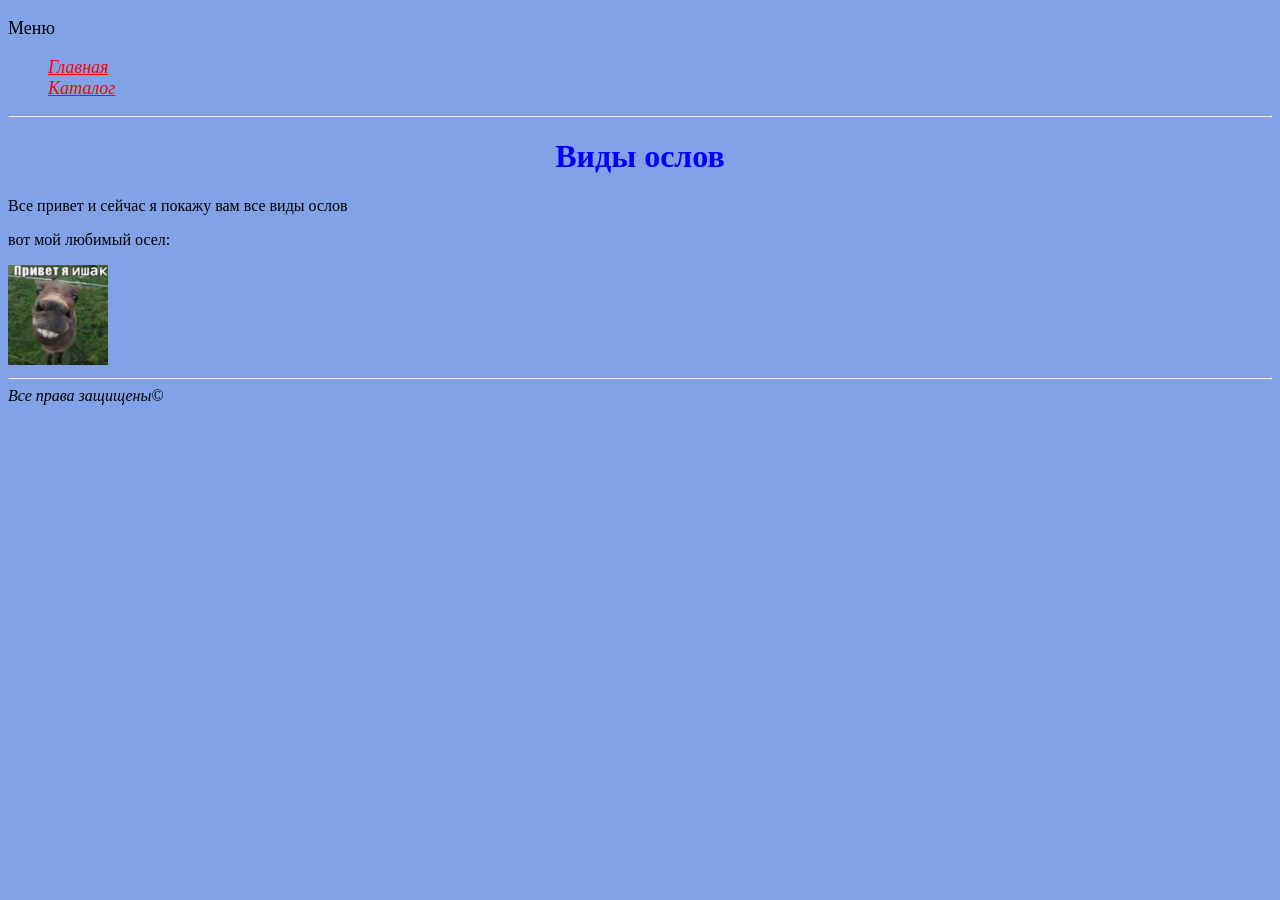
<file: index.html>
<!DOCTYPE html>
<html lang = "ru">
<head>
    <title>Виды ослов</title>
    <link rel="stylesheet" type="text/css" href="styles/style.css">
</head>
<body>
    <h3>Меню</h3>
    <ul>
        <li><a href = "index.html">Главная</a></li>
        <li><a href = "catalog.html">Каталог</a></li>
    </ul>
    <hr>
    <h1>Виды ослов</h1>
    <p>Все привет и сейчас я покажу вам все виды ослов</p>
    <p>вот мой любимый осел:</p>
    <img src = "images/hello.jpg" alt = "ишак" width = 100 height= 100>
    <hr>
    <i>Все права защищены©</i>
</body>
</html>
</file>
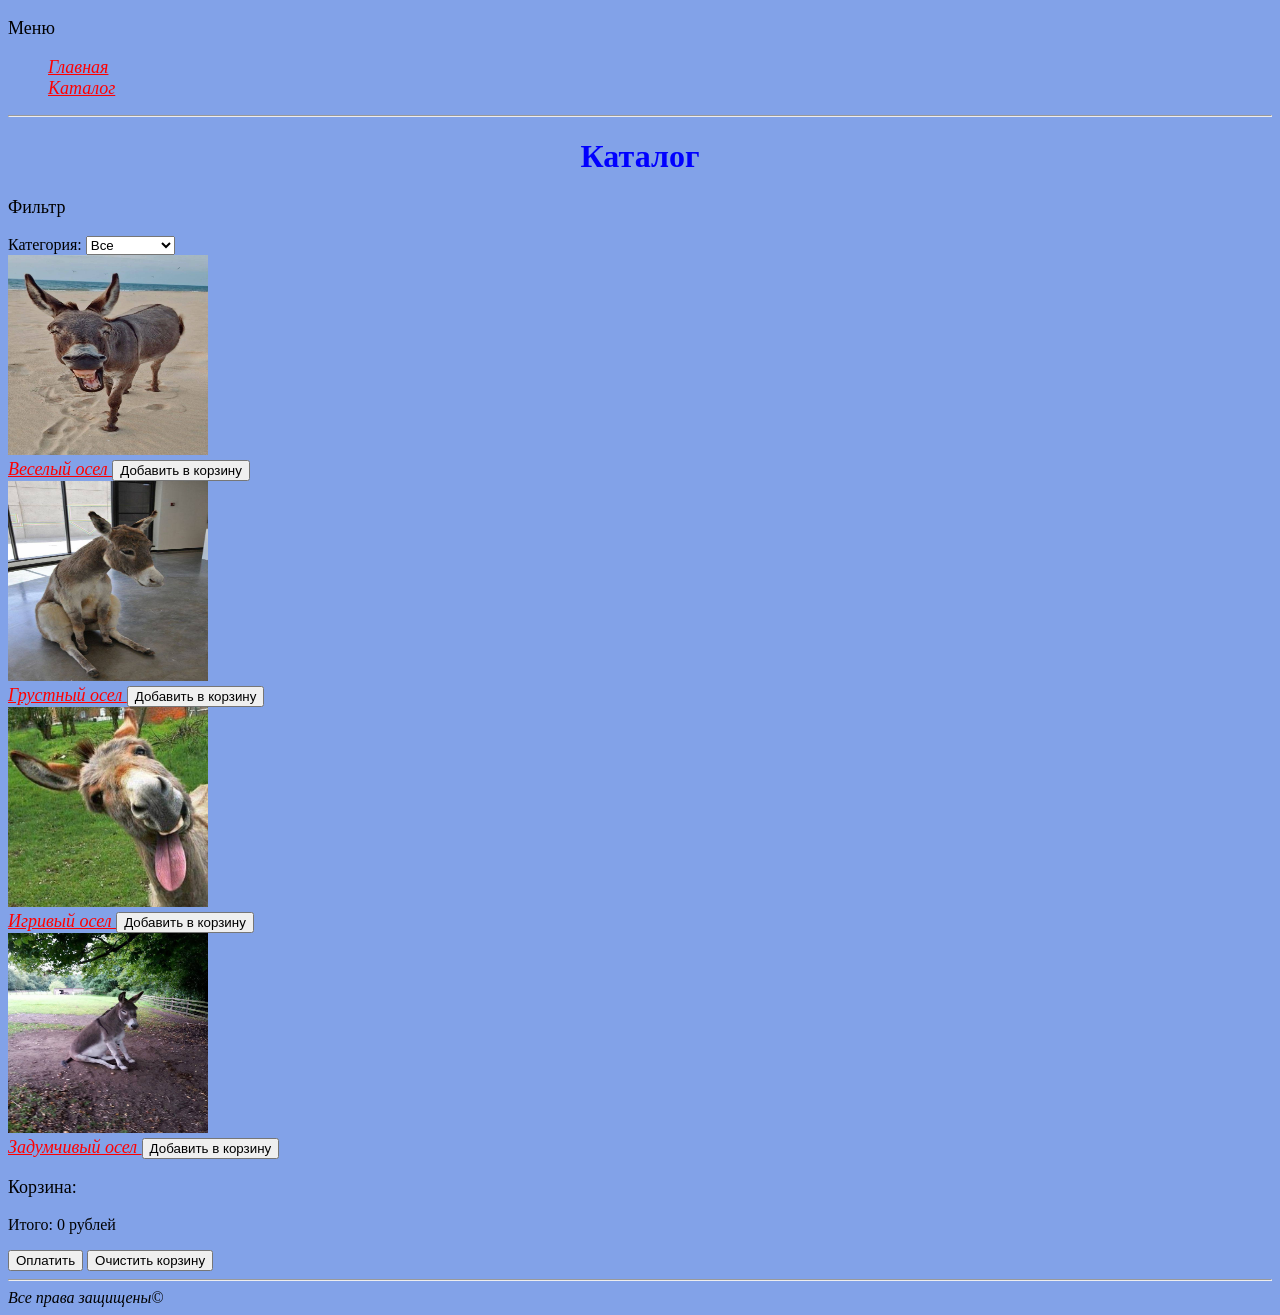
<file: catalog.html>
<!DOCTYPE html>
<html lang = "ru">
<head>
    <title>Виды ослов</title>
    <link rel="stylesheet" type="text/css" href="styles/style.css">
</head>
<body>
    <h3>Меню</h3>
    <ul>
        <li><a href = "index.html">Главная</a></li>
        <li><a href = "catalog.html">Каталог</a></li>
    </ul>
    <hr>
    <h1>Каталог</h1>
    <h3>Фильтр</h3>
    <label for = "categoryFilter">Категория:</label>
    <select id = "categoryFilter">
        <option value = "all">Все</option>
        <option value = "wild">Дикий</option>
        <option value = "home">Домашний</option>
    </select>
    <div
        class = "product"
        data-name = "Веселый осел"
        data-price = "10000"
        data-category = "wild"
    >
        <img src = "images/funny.jpg" alt = "веселый" width = 200 height = 200>
        <br>
        <a href = "веселый осел.html">Веселый осел </a>
        <button class = "addCart">Добавить в корзину</button>
    </div>
    <div
        class = "product"
        data-name = "Грустный осел"
        data-price = "12000"
        data-category = "home"
    >
        <img src = "images/sad.jpg" alt = "грустный" width = 200 height = 200>
        <br>
        <a href = "грустный осел.html">Грустный осел </a>
        <button class = "addCart">Добавить в корзину</button>
    </div>
    <div
        class = "product"
        data-name = "Игривый осел"
        data-price = "15000"
        data-category = "home"
    >
        <img src = "images/playful.jpg" alt = "игривый" width = 200 height = 200>
        <br>
        <a href = "игривый осел.html">Игривый осел </a>
        <button class = "addCart">Добавить в корзину</button>
    </div>
    <div
        class = "product"
        data-name = "Задумчивый осел"
        data-price = "13000"
        data-category = "wild"
    >
        <img src = "images/pensive.jpg" alt = "задумчивый" width = 200 height = 200>
        <br>
        <a href = "задумчивый осел.html">Задумчивый осел </a>
        <button class = "addCart">Добавить в корзину</button>
    </div>

    <h3>Корзина:</h3>
    <ol id = "cartList"></ol>
    <p id = "totalPrice">Итого: 0 рублей</p>
    <button id = "payBtn">Оплатить</button>
    <button id = "clearCart">Очистить корзину</button>
    <hr>
    <i>Все права защищены©</i>
    <script src = "scripts/script.js"></script>
</body>
</html>
</file>
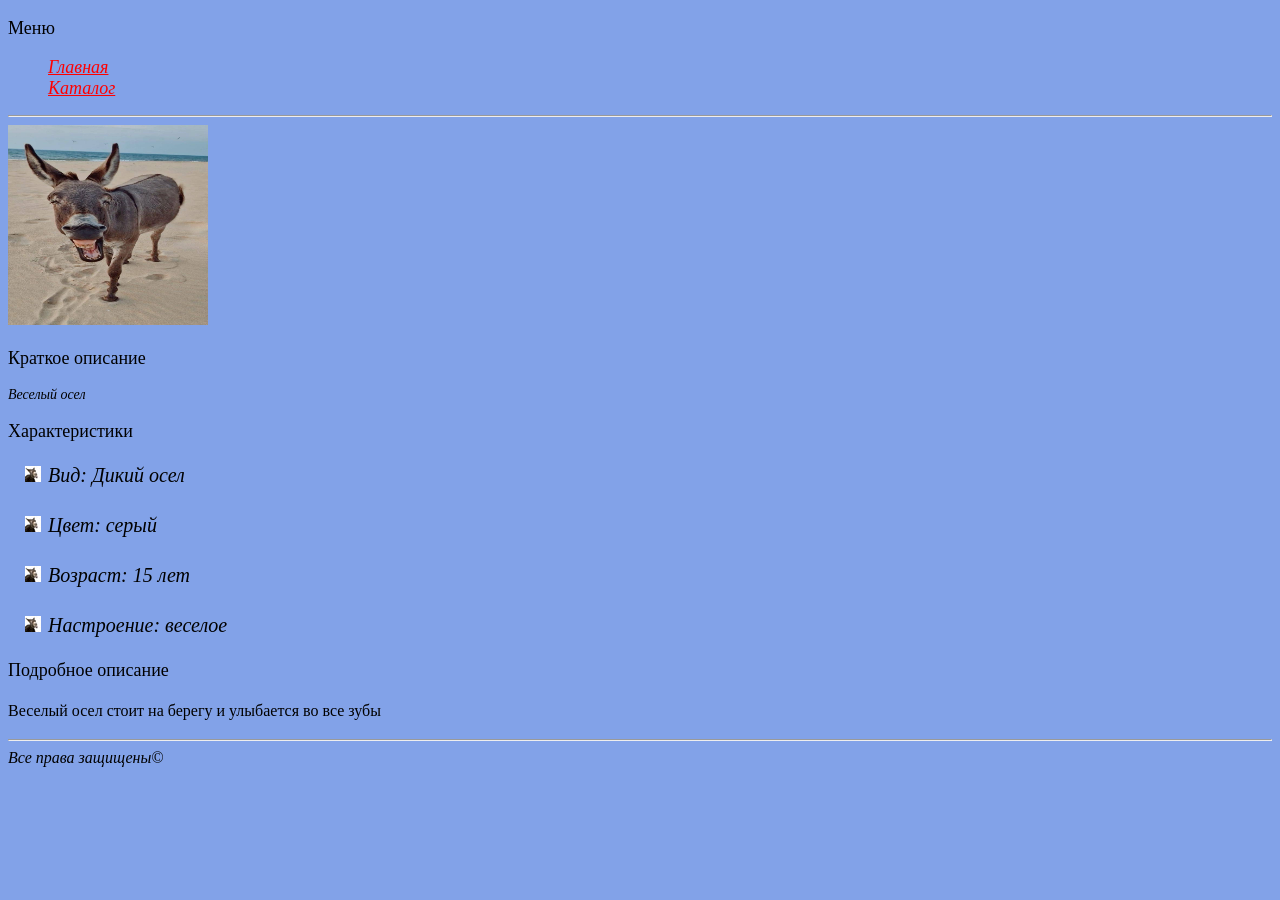
<file: веселый осел.html>
<!DOCTYPE html>
<html lang = "ru">
<head>
    <title>Виды ослов</title>
    <link rel="stylesheet" type="text/css" href="styles/style.css">
</head>
<body>
    <h3>Меню</h3>
    <ul>
        <li><a href = "index.html">Главная</a></li>
        <li><a href = "catalog.html">Каталог</a></li>
    </ul>
    <hr>
    <a href = "images/funny.jpg" target = "_blank">
        <img src = "images/funny.jpg" alt = "веселый" width = 200 height = 200>
    </a>
    <h3>Краткое описание</h3>
    <p id = "description">Веселый осел</p>
    <h3>Характеристики</h3>
    <ul>
    <li id = "characteristics">Вид: Дикий осел</p>
    <li id = "characteristics">Цвет: серый</p>
    <li id = "characteristics">Возраст: 15 лет</p>
    <li id = "characteristics">Настроение: веселое</p>
    </ul>
    
    <h3>Подробное описание</h3>
    <p id = "detailed_description">Веселый осел стоит на берегу и улыбается во все зубы</p>
    <hr>
    <i>Все права защищены©</i>
</body>
</html>
</file>
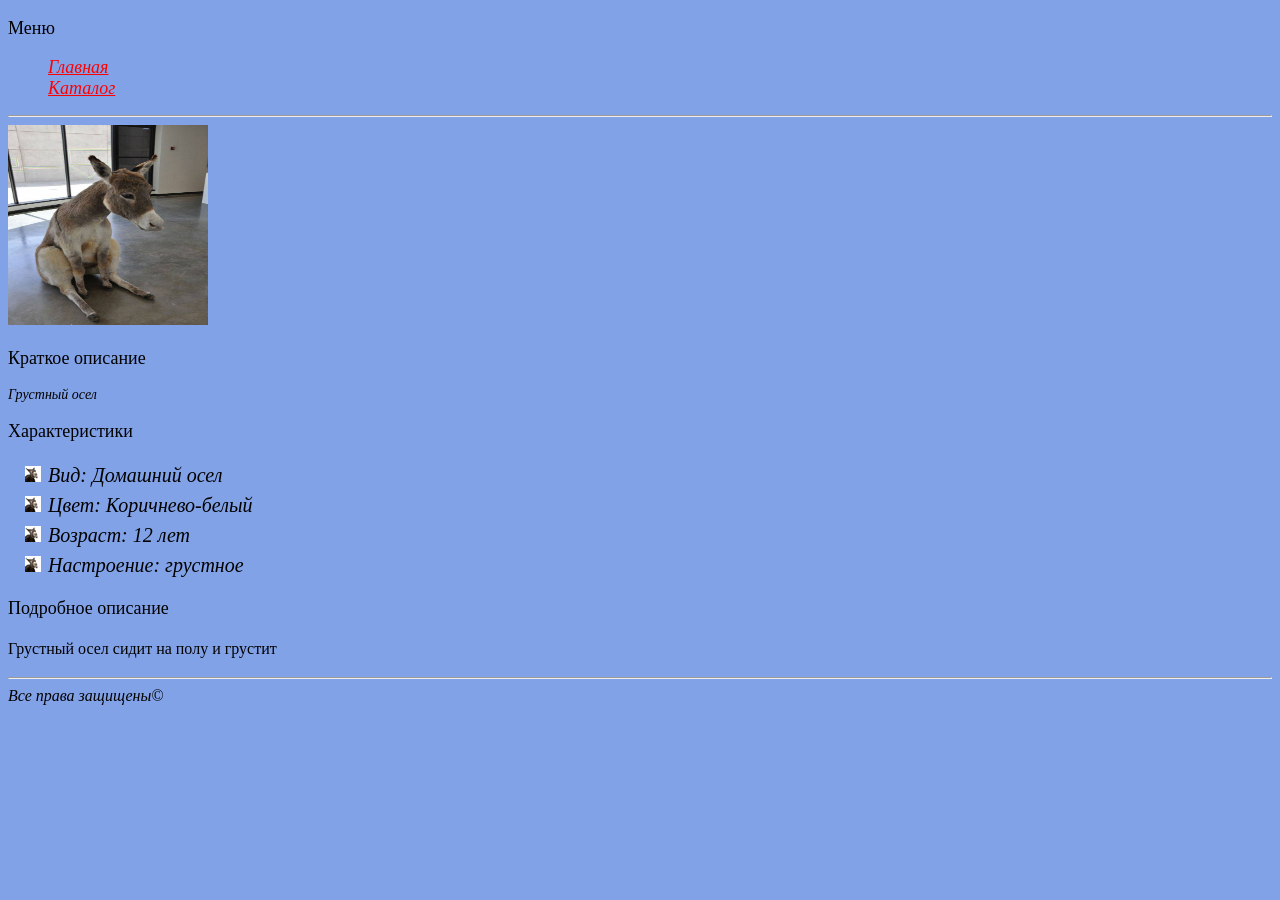
<file: грустный осел.html>
<!DOCTYPE html>
<html lang = "ru">
<head>
    <title>Виды ослов</title>
    <link rel="stylesheet" type="text/css" href="styles/style.css">
</head>
<body>
    <h3>Меню</h3>
    <ul>
        <li><a href = "index.html">Главная</a></li>
        <li><a href = "catalog.html">Каталог</a></li>
    </ul>
    <hr>
    <a href = "images/sad.jpg" target = "_blank">
        <img src = "images/sad.jpg" alt = "грустный" width = 200 height = 200>
    </a>
    <h3>Краткое описание</h3>
    <p id = "description">Грустный осел</p>
    <h3>Характеристики</h3>
    <ul>
        <li id = "characteristics">Вид: Домашний осел</li>
        <li id = "characteristics">Цвет: Коричнево-белый</li>
        <li id = "characteristics">Возраст: 12 лет</li>
        <li id = "characteristics">Настроение: грустное</li>
    </ul>
    
    <h3>Подробное описание</h3>
    <p id = "detailed_description">Грустный осел сидит на полу и грустит</p>
    <hr>
    <i>Все права защищены©</i>
</body>
</html>
</file>
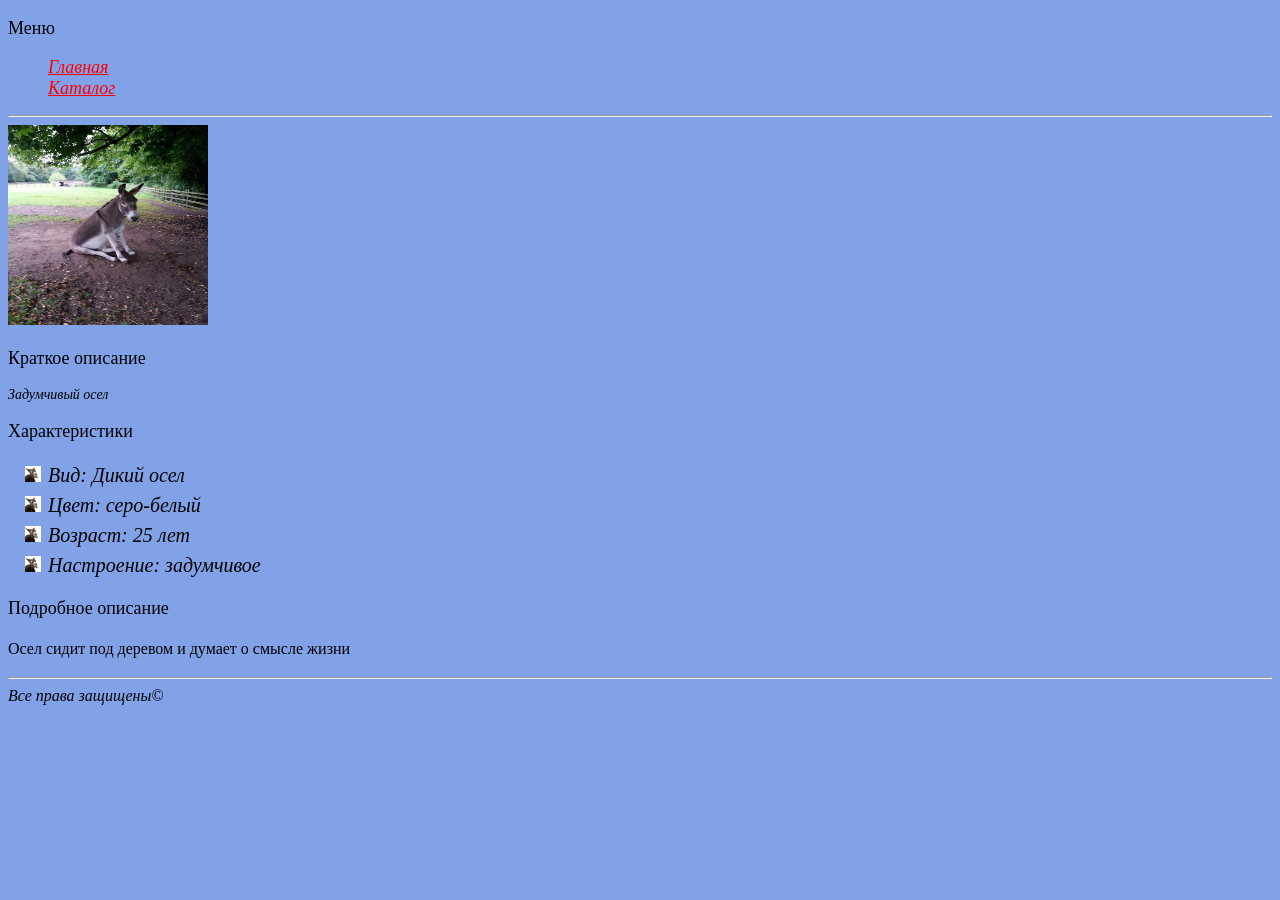
<file: задумчивый осел.html>
<!DOCTYPE html>
<html lang = "ru">
<head>
    <title>Виды ослов</title>
    <link rel="stylesheet" type="text/css" href="styles/style.css">
</head>
<body>
    <h3>Меню</h3>
    <ul>
        <li><a href = "index.html">Главная</a></li>
        <li><a href = "catalog.html">Каталог</a></li>
    </ul>
    <hr>
    <a href = "images/pensive.jpg" target = "_blank">
        <img src = "images/pensive.jpg" alt = "задумчивый" width = 200 height = 200>
    </a>
    <h3>Краткое описание</h3>
    <p id = "description">Задумчивый осел</p>
    <h3>Характеристики</h3>
    <ul>
        <li id = "characteristics">Вид: Дикий осел</li>
        <li id = "characteristics">Цвет: серо-белый</li>
        <li id = "characteristics">Возраст: 25 лет</li>
        <li id = "characteristics">Настроение: задумчивое</li>
    </ul>
    <h3>Подробное описание</h3>
    <p id = "detailed_description">Осел сидит под деревом и думает о смысле жизни</p>
    <hr>
    <i>Все права защищены©</i>
</body>
</html>
</file>
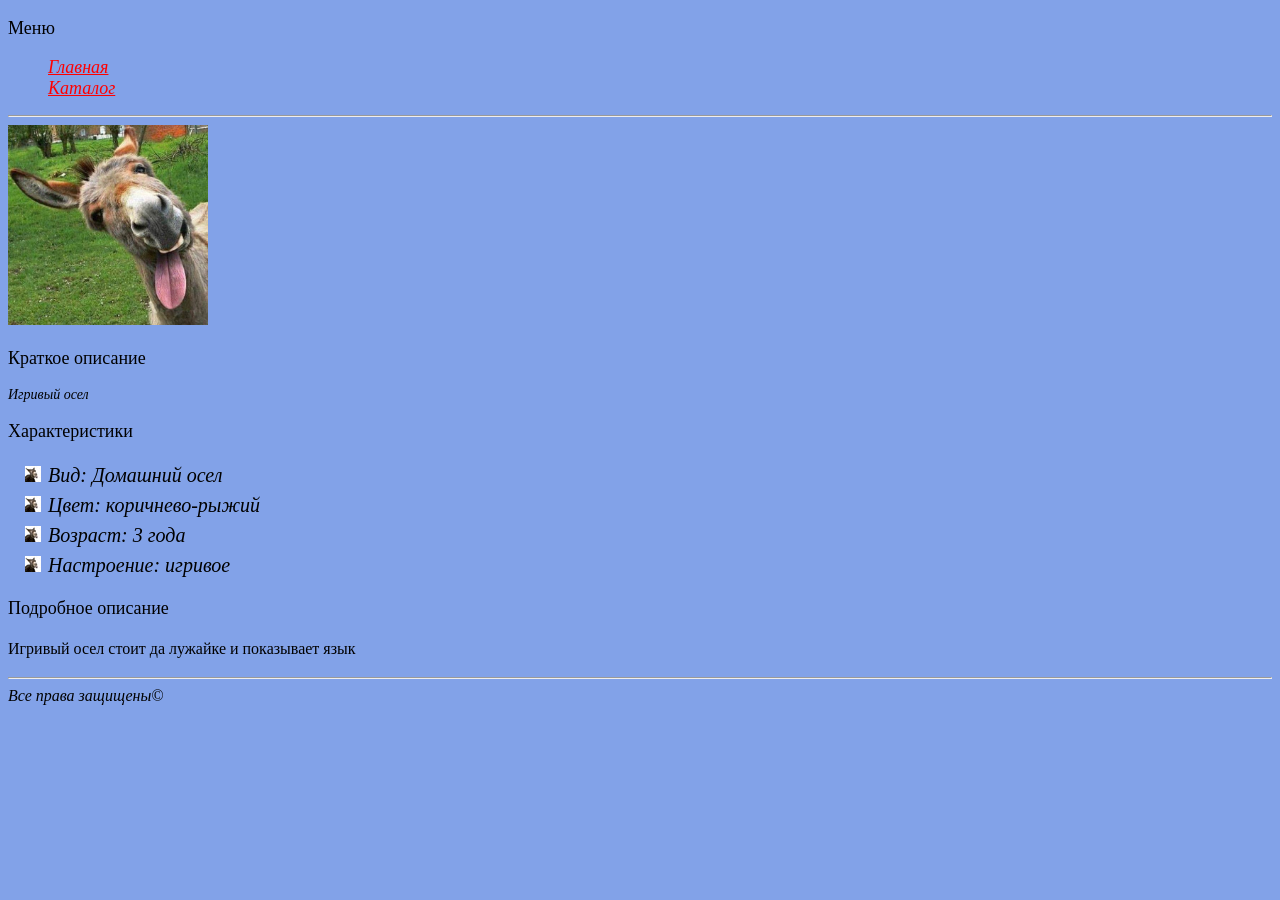
<file: игривый осел.html>
<!DOCTYPE html>
<html lang = "ru">
<head>
    <title>Виды ослов</title>
    <link rel="stylesheet" type="text/css" href="styles/style.css">
</head>
<body>
    <h3>Меню</h3>
    <ul>
        <li><a href = "index.html">Главная</a></li>
        <li><a href = "catalog.html">Каталог</a></li>
    </ul>
    <hr>
    <a href = "images/playful.jpg" target = "_blank">
        <img src = "images/playful.jpg" alt = "игривый" width = 200 height = 200>
    </a>
    <h3>Краткое описание</h3>
    <p id = "description">Игривый осел</p>
    <h3>Характеристики</h3>
    <ul>
        <li id = "characteristics">Вид: Домашний осел</li>
        <li id = "characteristics">Цвет: коричнево-рыжий</li>
        <li id = "characteristics">Возраст: 3 года</li>
        <li id = "characteristics">Настроение: игривое</li>
    </ul>
    <h3>Подробное описание</h3>
    <p id = "detailed_description">Игривый осел стоит да лужайке и показывает язык</p>
    <hr>
    <i>Все права защищены©</i>
</body>
</html>
</file>
<file: styles/style.css>
body {

background:rgb(130, 162, 232);
}
h1 {
text-align: center;
color: blue;
}
a {
    color: red;
    font-size: large;
    font-style: italic
}
ul {
    list-style-type: none;
}
h3 {
    color: black;
    font-size: 18px;
    font-weight: 400;
}
#description {
    font-size: 14px;
    font-style: italic;
    line-height: 16px;
}
#detailed_description {
    font-size: 16px;
    font-weight: 400;
    line-height: 24px;
    text-align: left;
}
#characteristics {
    font-size: 20px;
    font-style: oblique;
    line-height: 30px;
    list-style-image: url(../images/list_marker1.jpg);
}
</file>
